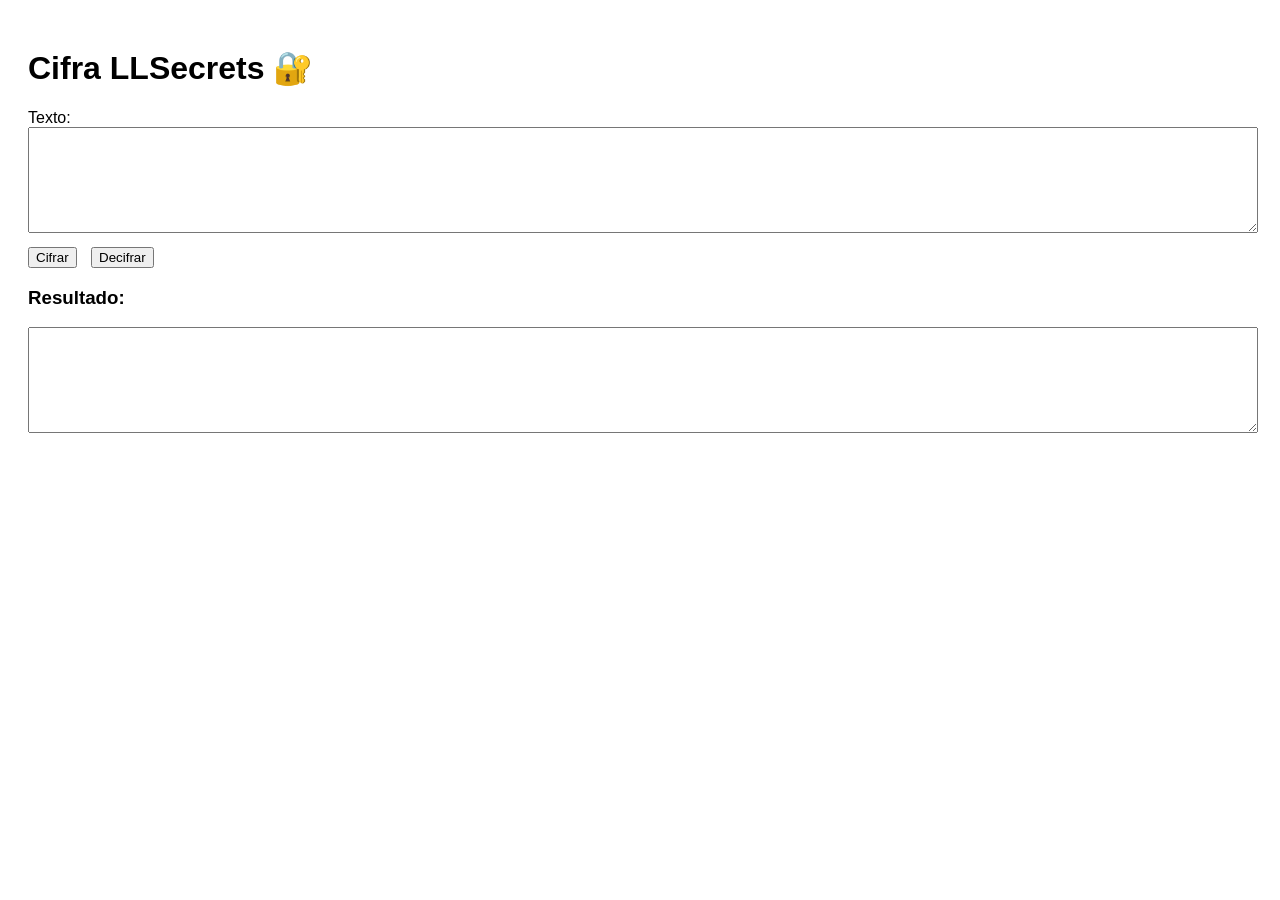
<file: assets/js/cifra.html>
<!DOCTYPE html>
<html lang="pt-BR">
<head>
  <meta charset="UTF-8" />
  <meta name="viewport" content="width=device-width, initial-scale=1.0"/>
  <title>Cifra LLSecrets</title>
  <style>
    body {
      background-color: white;
      font-family: sans-serif;
      padding: 20px;
    }
    textarea {
      width: 100%;
      height: 100px;
    }
    button {
      margin-top: 10px;
      margin-right: 10px;
    }
  </style>
</head>
<body>
  <h1>Cifra LLSecrets 🔐</h1>

  <label>Texto:</label>
  <textarea id="inputText"></textarea>

  <br/>
  <button onclick="encrypt()">Cifrar</button>
  <button onclick="decrypt()">Decifrar</button>

  <h3>Resultado:</h3>
  <textarea id="outputText" readonly></textarea>

  <script>
    const passphrase = 'llsecrets';
    const salt = new TextEncoder().encode('llsecrets_salt');
    const iterations = 100000;

    async function deriveKeyAndIV(pass) {
      const enc = new TextEncoder();
      const keyMaterial = await window.crypto.subtle.importKey(
        'raw',
        enc.encode(pass),
        { name: 'PBKDF2' },
        false,
        ['deriveBits', 'deriveKey']
      );

      const bits = await crypto.subtle.deriveBits(
        {
          name: 'PBKDF2',
          salt,
          iterations,
          hash: 'SHA-256',
        },
        keyMaterial,
        384
      );

      const bytes = new Uint8Array(bits);
      const key = bytes.slice(0, 32);
      const iv = bytes.slice(32, 48);

      return { key, iv };
    }

    async function encrypt() {
      const text = document.getElementById("inputText").value;
      const { key, iv } = await deriveKeyAndIV(passphrase);

      const encoded = new TextEncoder().encode(text);

      const cryptoKey = await crypto.subtle.importKey(
        'raw',
        key,
        { name: 'AES-CBC' },
        false,
        ['encrypt']
      );

      const encrypted = await crypto.subtle.encrypt(
        {
          name: 'AES-CBC',
          iv
        },
        cryptoKey,
        encoded
      );

      const base64 = btoa(String.fromCharCode(...new Uint8Array(encrypted)));
      document.getElementById("outputText").value = base64;
    }

    async function decrypt() {
      const base64 = document.getElementById("inputText").value;
      const binary = atob(base64);
      const data = new Uint8Array([...binary].map(c => c.charCodeAt(0)));

      const { key, iv } = await deriveKeyAndIV(passphrase);

      const cryptoKey = await crypto.subtle.importKey(
        'raw',
        key,
        { name: 'AES-CBC' },
        false,
        ['decrypt']
      );

      try {
        const decrypted = await crypto.subtle.decrypt(
          {
            name: 'AES-CBC',
            iv
          },
          cryptoKey,
          data
        );

        const text = new TextDecoder().decode(decrypted);
        document.getElementById("outputText").value = text;
      } catch (e) {
        document.getElementById("outputText").value = "[ERRO] Texto inválido ou corrompido.";
      }
    }
  </script>
</body>
</html>
</file>
